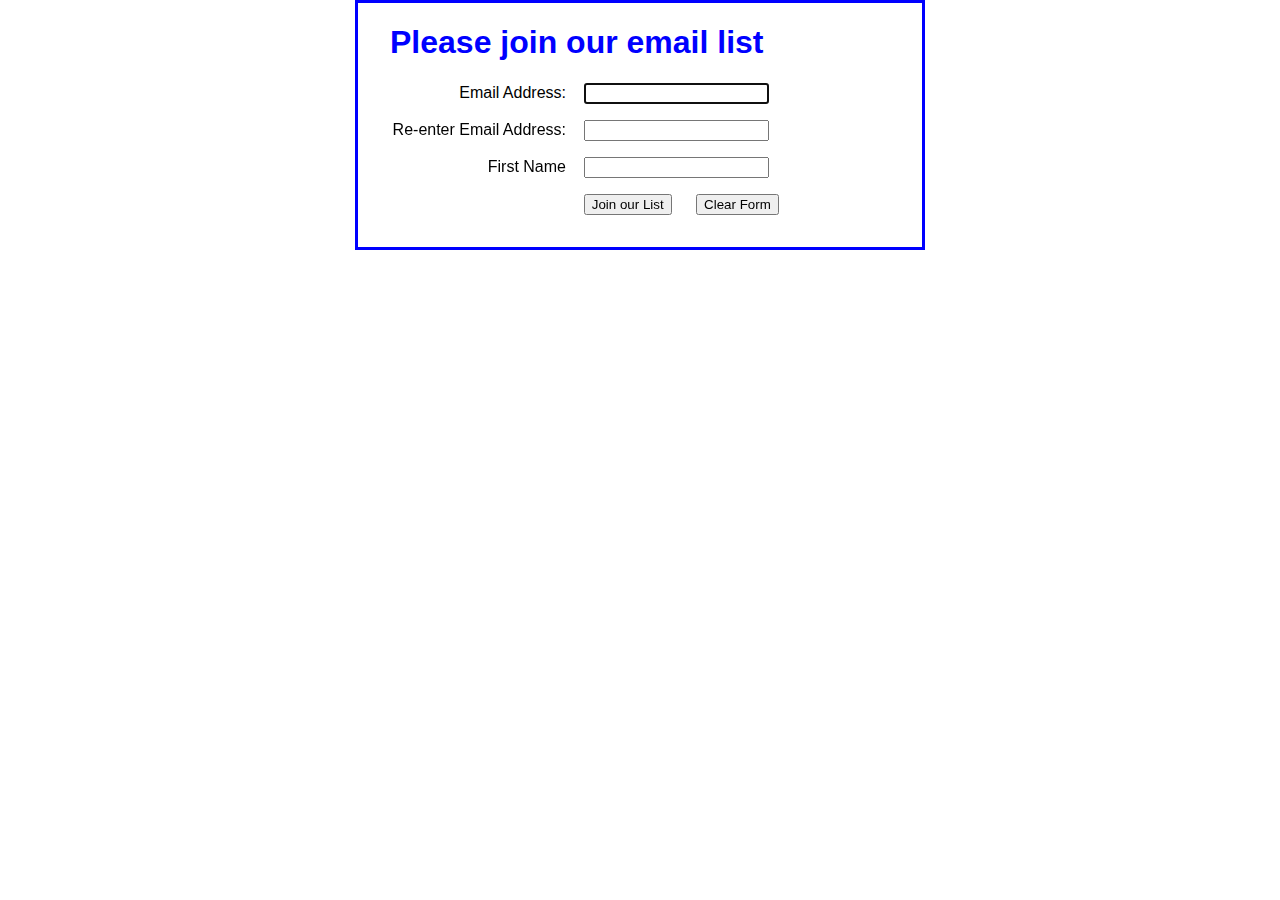
<file: index.html>
<!DOCTYPE html>
<html>
<head>
    <meta charset="UTF-8">	
    <title>Join Email List</title>
    <link rel="stylesheet" href="email_list.css">
    <script src="email_list.js"></script>
</head>
<body>
    <main>
        <h1>Please join our email list</h1>
        <form id="email_form" name="email_form" action="join.html" method="get">
         <div>
            <label for="email_address1">Email Address:</label>
            <input type="text" id="email_address1" name="email_address1"><br>
        </div>
        <div>
            <label for="email_address2">Re-enter Email Address:</label>
            <input type="text" id="email_address2" name="email_address2"><br>
        </div>
        <div>
            <label for="first_name">First Name</label>
            <input type="text" id="first_name" name="first_name"><br>
        </div>
        <div>
            <label>&nbsp;</label>
            <input type="button" id="join_list" value="Join our List">
            <input type="button" id="clear_form" value="Clear Form">
        </div> 
      </form>
    </main>
</body>
</html>
</file>
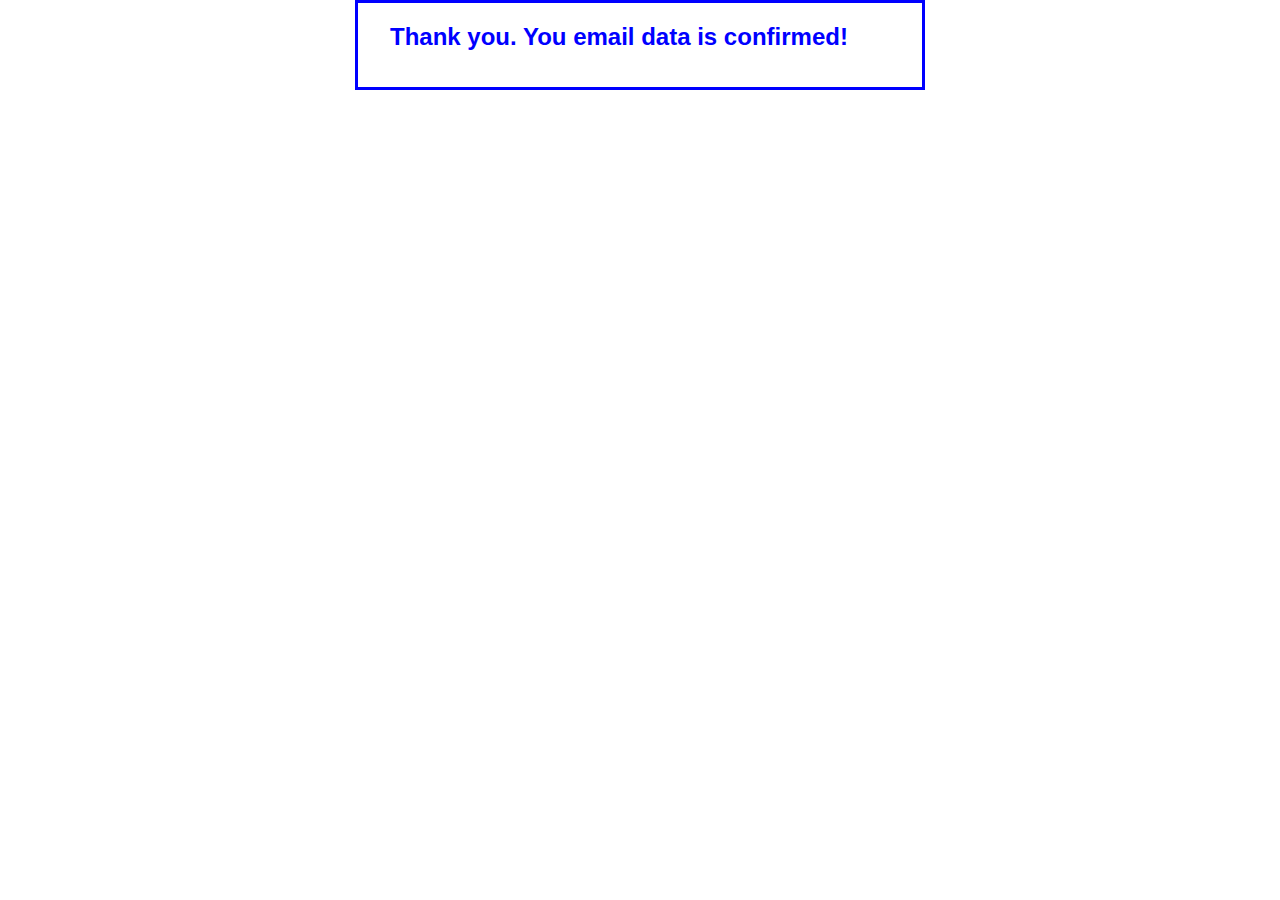
<file: confirmed.html>
<!DOCTYPE html>
<html lang="en">
<head>
    <meta charset="UTF-8">	
    <title>Thanks for joining</title>
    <link rel="stylesheet" href="email_list.css"> 
</head>

<body>
    <main>
        <h2>Thank you. You email data is confirmed!</h2>    
    </main>
</body>
</html>
</file>
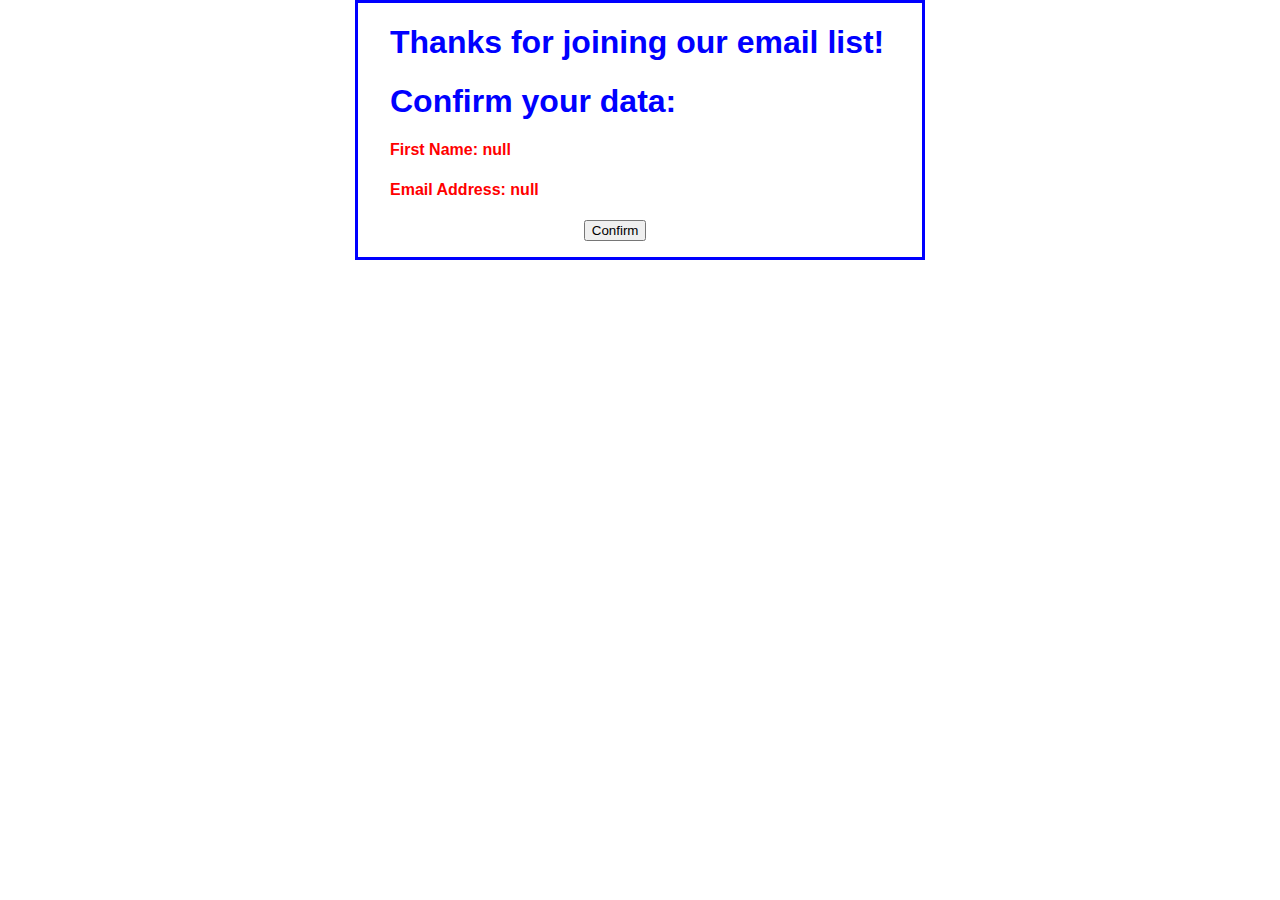
<file: join.html>
<!DOCTYPE html>
<html lang="en">
<head>
    <meta charset="UTF-8">	
    <title>Thanks for joining</title>
    <link rel="stylesheet" href="email_list.css"> 
    <script src="join.js"></script> 
</head>

<body>
    <main>
        <form id="confirm_form" name="confirm_form" action="confirmed.html" method="get">
        <h1>Thanks for joining our email list!</h1> 
        <h1>Confirm your data:</h1> 
        <h4 id="firstName"></h4>   
        <h4 id="emailAddress"></h4> 
  
        <label>&nbsp;</label>
        <input type="button" id="confirmBtn" value="Confirm">
    </form>
    </main>
</body>
</html>
</file>
<file: email_list.css>
body {
    font-family: Arial, Helvetica, sans-serif;
    background-color: white;
    margin: 0 auto;
	padding: 0 2em 1em;
    width: 500px;
    border: 3px solid blue;
}
h1 {
	color: blue;
}
h4 {
	color: red; 
}
h2 {
	color: blue;
}
label {
    display: inline-block;
    width: 11em;
    text-align: right;
}
input {
    margin-left: 1em;
    margin-right: 0.5em;
}
div {
    margin-bottom: 1em;
}
</file>
